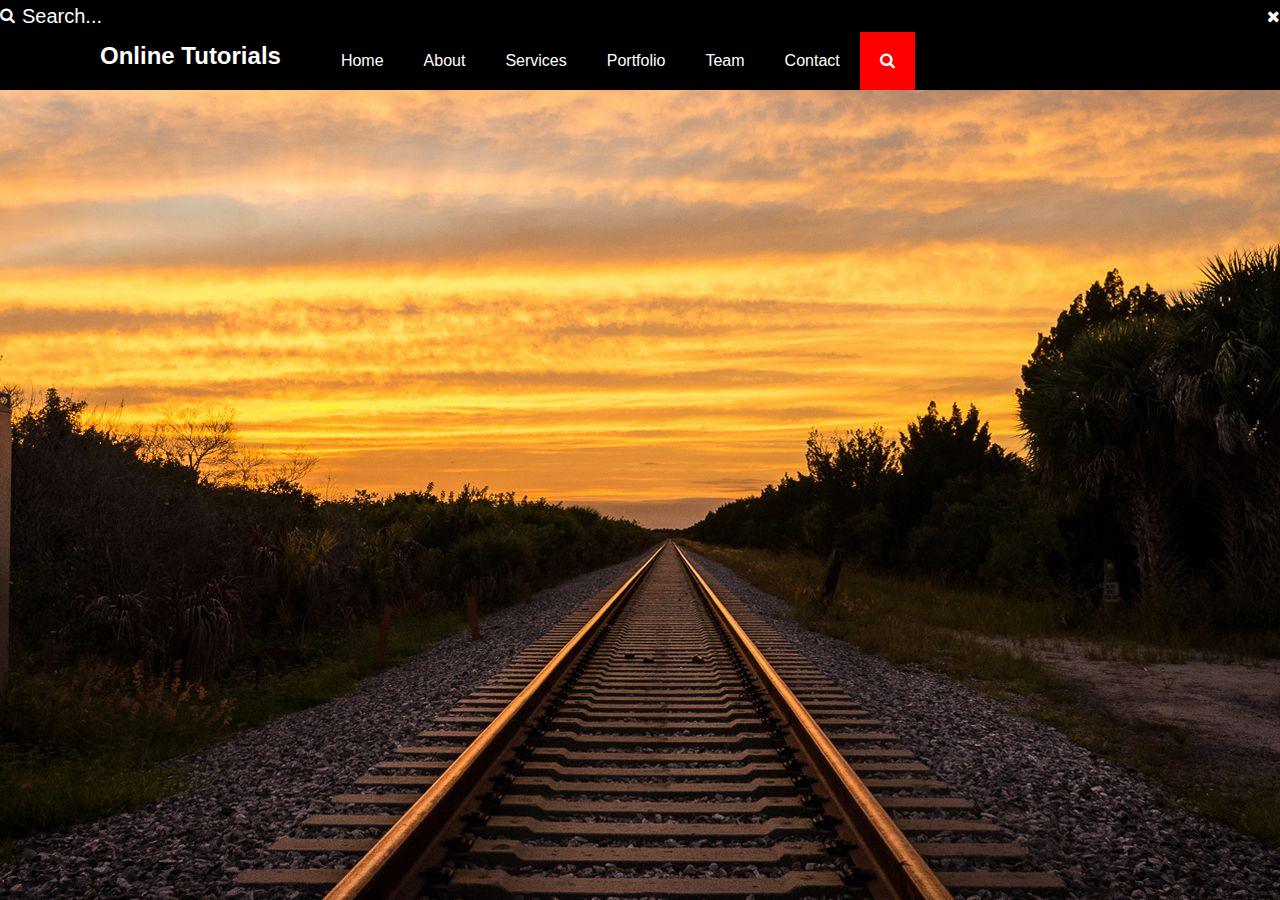
<file: navBar/index.html>
<!DOCTYPE html>
<html lang="en">

<head>
    <meta charset="UTF-8">
    <title>Search Box On Click</title>
    <link rel="stylesheet" href="style.css">
    <link href="https://maxcdn.bootstrapcdn.com/font-awesome/4.7.0/css/font-awesome.min.css" rel="stylesheet">
    <script src="https://code.jquery.com/jquery-3.2.1.js"></script>
    <script type="text/javascript">
        $(document).ready(function() {
            $('.search-icon').click(function() {
                $('.search').slideToggle()
            })
            $('.close').click(function() {
                $('.search').slideToggle()
            })
        })
    </script>
</head>

<body>

    <section>
        <div class="full-width search">
            <div class="search-form">
                <input type="text" name="" placeholder="Search...">
                <div class="close">
                    <i class="fa fa-times" aria-hidden="true"></i>
                </div>
            </div>
            <div class="full-width navbar">
                <h2 class="brand">
                    Online Tutorials
                </h2>
                <ul>
                    <li><a href="#">Home</a></li>
                    <li><a href="#">About</a></li>
                    <li><a href="#">Services</a></li>
                    <li><a href="#">Portfolio</a></li>
                    <li><a href="#">Team</a></li>
                    <li><a href="#">Contact</a></li>
                    <li><a class="search-icon"><i class="fa fa-search" aria-hidden="true"></i></a></li>
                </ul>
                <div style="clear:both"></div>
            </div>
        </div>
    </section>
</body>

</html>
</file>
<file: navBar/style.css>
body {
    margin: 0;
    padding: 0;
    font-family: sans-serif;
}

section {
    width: 100%;
    height: 100vh;
    background: url(593825.jpeg);
    background-size: cover;
}

.full-width {
    width: 100%;
    box-sizing: border-box;
}

.full-width.search {
    position: relative;
    background: #000;
}

.search-form {
    position: relative;
    padding-left: 20px;
}

.search-form:before {
    content: '\f002';
    position: absolute;
    color: #fff;
    font-family: fontAwesome;
    top: 7px;
    left: 0;
}

.search-form ::placeholder {
    color: #fff;
}

.search-form input {
    width: 100%;
    height: 30px;
    background: none;
    border: none;
    outline: none;
    color: #fff;
    font-size: 20px;
}

.close {
    color: #fff;
    position: absolute;
    top: 8px;
    right: 0;
    cursor: pointer;
}

.full-width.navbar {
    background: rgba(0, 0, 0, .5);
    padding: 0 100px;
}

.full-width.navbar .brand {
    float: left;
    margin: 0;
    padding: 10px 0;
    color: #fff;
}

.full-width.navbar ul {
    flex: right;
    margin: 0;
    display: flex;
}

.full-width.navbar ul li {
    list-style: none;
}

.full-width.navbar ul li a {
    display: block;
    color: #fff;
    padding: 20px;
    text-decoration: none;
}

.full-width.navbar ul li a.active,
.full-width.navbar ul li a:hover {
    background: #00bcd4;
}

.full-width.navbar ul li a.search-icon {
    background: #f00;
}
</file>
